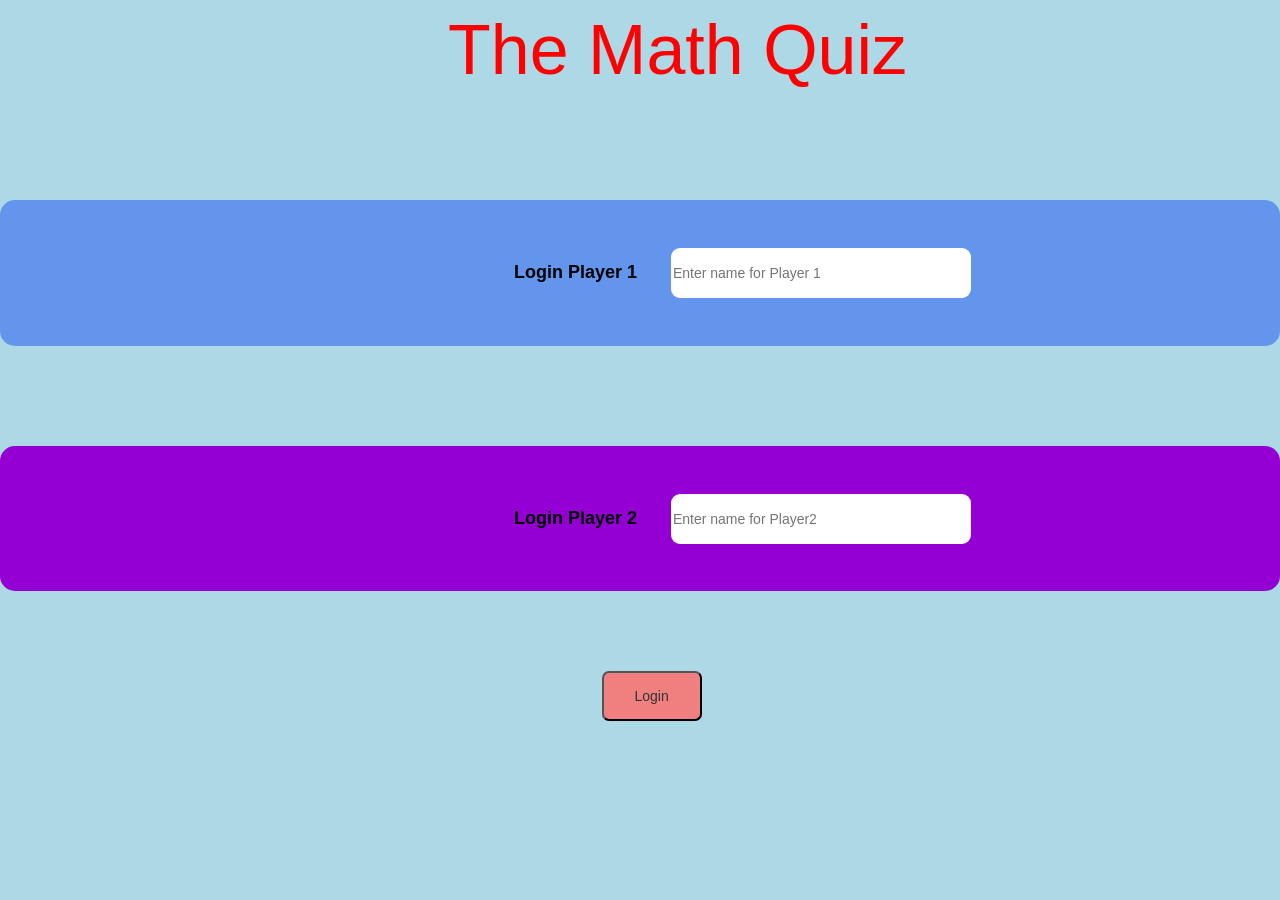
<file: index.html>
<!DOCTYPE html>
<html>
<head>
<title>The Math Quiz</title>

<meta name="viewport" content="width=device-width, initial-scale=1">
<link rel="stylesheet" href="https://maxcdn.bootstrapcdn.com/bootstrap/3.4.0/css/bootstrap.min.css">
<script src="https://ajax.googleapis.com/ajax/libs/jquery/3.4.1/jquery.min.js"></script>
<script src="https://maxcdn.bootstrapcdn.com/bootstrap/3.4.0/js/bootstrap.min.js"></script>

<link rel="stylesheet" type="text/css" href="login.css">

<script src="main.js"></script>
<header id="header" style="margin-left: 35%;">The Math Quiz</header>
</head>
<body>
<div class="login_div1">
<label style="margin-left: 40%;" id="Player1">
Login Player 1
</label>
<input type="text" id="input1" placeholder="Enter name for Player 1">
</div>
<div class="login_div2">
<label style="margin-left: 40%;" id="Player2">
Login Player 2
</label>
<input type="text" id = "input2" placeholder="Enter name for Player2">
</div>
<br><br><br><br>
<button id="btn1" style="margin-left: 47%;" onclick="Login();">Login</button>
</body>
</html>
</file>
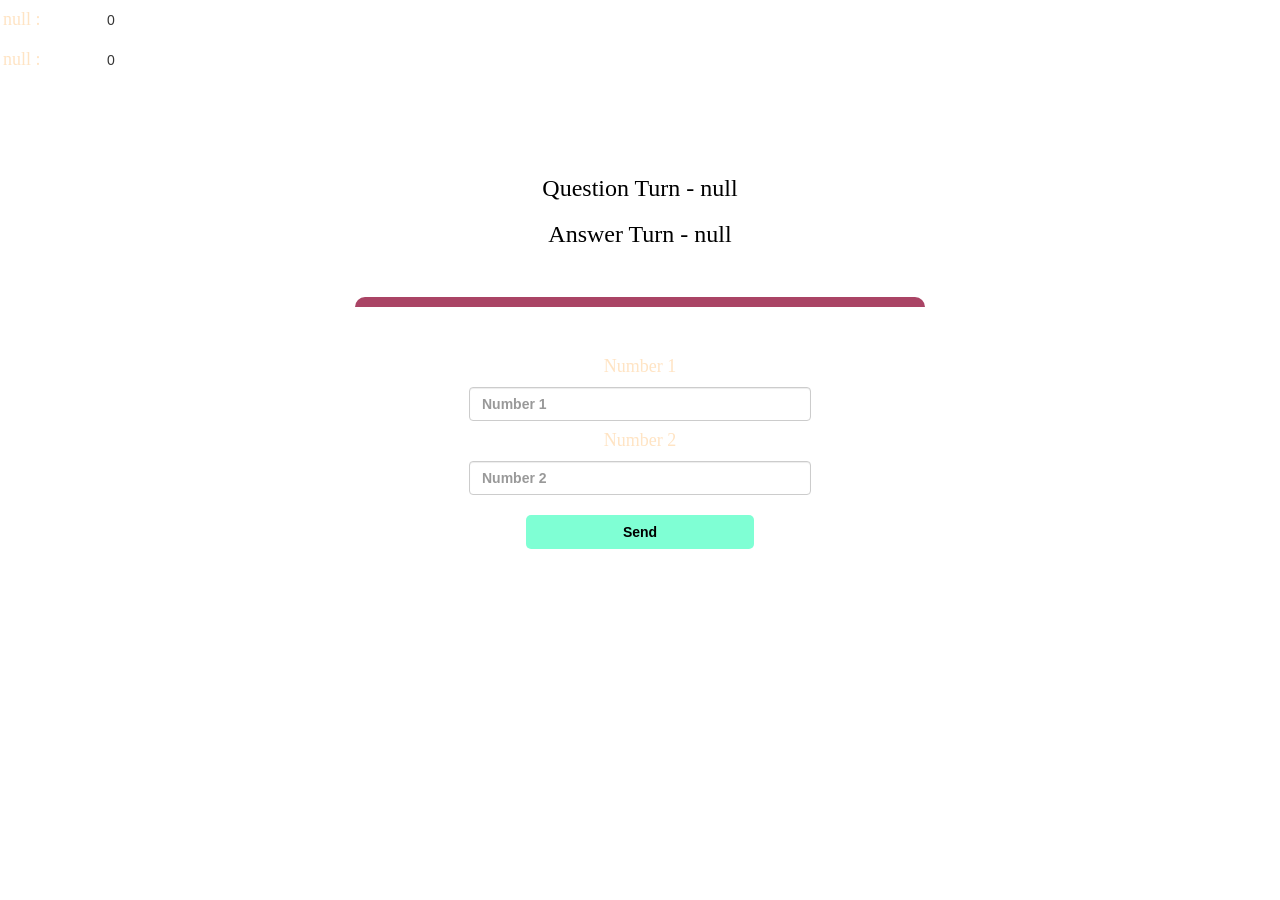
<file: game.html>
<!DOCTYPE html>
<html>
<head>
	<title>Guess The Word</title>
<meta name="viewport" content="width=device-width, initial-scale=1">
<link rel="stylesheet" href="https://maxcdn.bootstrapcdn.com/bootstrap/3.4.0/css/bootstrap.min.css">
<script src="https://ajax.googleapis.com/ajax/libs/jquery/3.4.1/jquery.min.js"></script>
<script src="https://maxcdn.bootstrapcdn.com/bootstrap/3.4.0/js/bootstrap.min.js"></script>
<link rel="preconnect" href="https://fonts.googleapis.com">
<link rel="preconnect" href="https://fonts.gstatic.com" crossorigin>
<link href="https://fonts.googleapis.com/css2?family=Yellowtail&display=swap" rel="stylesheet">

<link rel="stylesheet" type="text/css" href="game.css">
</head>
<body>
	<h4 id="player_1_name" style="color: bisque; text-decoration: none; font-family: none;"></h4> <span id="player1_score"></span>
	<br>
	<h4 id="player_2_name" style="color: bisque; text-decoration: none; font-family: none;"></h4> <span id="player2_score"></span>
<div class="container">
	<center>
		<h2 style="color: white; font-family: 'Yellowtail', cursive; font-size: 50px;">Here You Go!!</h2>
		<h3 id="player_question" style="font-family: none; color: black;"></h3>
		<h3 id="player_answer" style="font-family: none; color: black;"></h3>
		<br>
		<br>
		<div id="output" class="col-lg-6"></div>
		<br>
		<h4>Number 1</h4>
		<input type="number" class="form-control" id="number_1" placeholder="Number 1" style="width: 30%;">
		<h4>Number 2</h4>
		<input type="number" class="form-control" id="number_2" placeholder="Number 2" style="width: 30%;">
		<br>
		<button onclick="send()" style="width: 20%; background-color: aquamarine; color: black; font-weight: bold; border-radius: 5px;" class="btn btn-link">Send</button>
	</center>
</div>
<script src="game_page.js"></script>
</body>
</html>
</file>
<file: login.css>
body
{
	background: lightblue;
}

	.login_div1 
	{
		margin-top: 100px;
		background: white;
		padding: 10px;
		float: none;
		border-radius: 15px;
		align-items: center;
		background-color: cornflowerblue;
	}

#Player1
{
color: black;
font-size: large;
margin-bottom: 50px;
margin-right: 30px;
margin-top: 50px;
}
.login_div2
{
margin-top: 100px;
background: white;
padding: 10px;
float: none;
border-radius: 15px;
align-items: center;
background-color: darkviolet;
}
#Player2
{
color: black;
font-size: large;
margin-bottom: 50px;
margin-right: 30px;
margin-top: 50px;
}
#input1 , #input2
{
	width: 300px;
	border-radius: 9px;
	border-style: inherit;
	height: 50px;
}
#btn1
{
	width: 100px;
	height: 50px;
	background-color: lightcoral;
	border-radius: 7px;
}
#header
{
	font-size: 70px;
	color: red;
}
</file>
<file: game.css>
body
{
	background-image: url("https://cdn.hipwallpaper.com/i/75/53/0cFvKO.jpg");
}

	.login_div1 , .login_div2
	{
		background: white;
		padding: 10px;
		float: none;
		border-radius: 15px;
		width: 30%;
		height: 150px;
		background-color: wheat;
	}


#player1_name , #player2_name
{
	display: inline-block;
	margin-left: 3px;
	color: tomato;
	font-weight: bold;
}
#word
{
	width: 60%;
}
#word_display
{
	letter-spacing: 5px;
}
#output
{
	background: white;
	border-radius: 10px;
	border-top: 10px solid #AA4465;
	padding: 10px;
	float: none;
	text-align: left;
}
h1{
	color: orange;
	font-family: 'Akaya Kanadaka', cursive;
}
h3{
	font-family: 'Lora', serif;
	color: teal;
}
#username{
	font-family: 'Yellowtail', cursive;
	color: turquoise;
}
button{
	font-family: 'Trebuchet MS', 'Lucida Sans Unicode', 'Lucida Grande', 'Lucida Sans', Arial, sans-serif;
}
input:hover{
	background-color: yellow;
}
.login_div2:hover{
	border: 5px solid rgb(102, 6, 73);
	width: 35%;
}
.login_div1:hover{
	border: 5px solid rgb(102, 6, 73);
	width: 35%;
}
#number_1,#number_2
{
	color: tomato;
	font-weight: bold;
}
h4{
	color: bisque;
	font-family: 'Akaya Kanadaka', cursive;
	width: 100px;
}
h4:hover{
	text-decoration: underline;
}
#player_1_name, #player_2_name{
	display: inline-block;
	margin-left: 3px;
}
</file>
